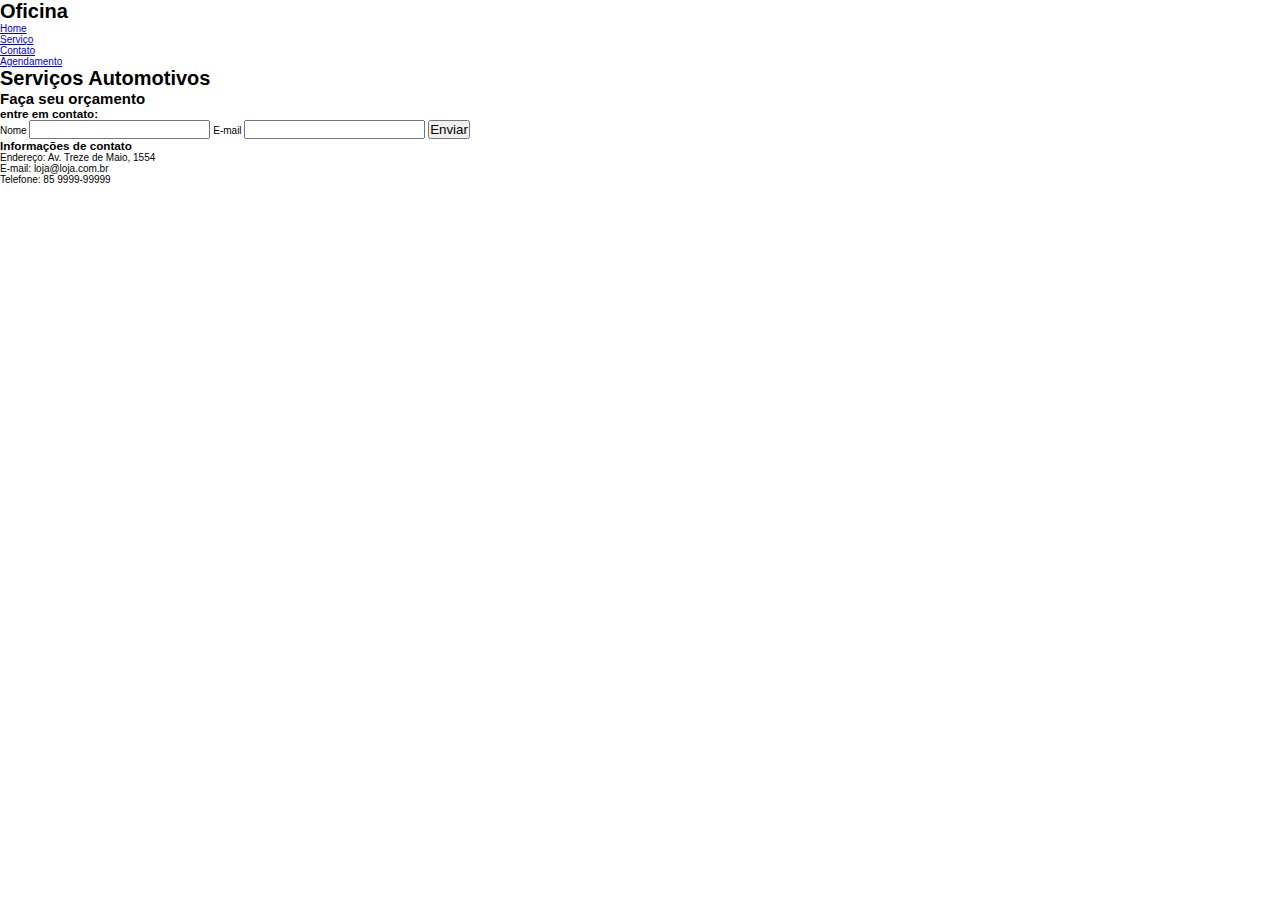
<file: landingpage-prof/index.html>
<!DOCTYPE html>
<html lang="pt-br">
<head>
    <meta charset="UTF-8">
    <meta name="viewport" content="width=device-width, initial-scale=1.0">
    <title>Document</title>
    <link rel="stylesheet" href="style.css">
</head>
<body>
    <header>
        <div class="menu">
            <h1 class="logo">Oficina</h1>
            <nav class="header-menu">
                <ul class="lista">
                    <li> <a href="#">Home</a> </li>
                    <li> <a href="#">Serviço</a> </li>
                    <li> <a href="#">Contato</a> </li>
                    <li> <a href="#">Agendamento</a> </li>
                </ul>
            </nav>
        </div>
    </header>

    <main>
        <div class="main-content">
            <h1 class="titulo">
                Serviços Automotivos
            </h1>

            <h2 class="subtitulo">
                Faça seu orçamento
            </h2>
        </div>
    </main>


    <footer>
        <div class="footer-container">
            <div class="footer-form">
                <h3>entre em contato:</h3>
                <form action="#">
                    <label for="name">Nome</label>
                    <input type="text" id="name" name="name">
                    <label for="email">E-mail</label>
                    <input type="email" name="email" id="email">
                    <button type="submit">Enviar</button>
                </form>
            </div>

            <div class="footer-contact">
                <h3>Informações de contato</h3>
                <p>Endereço: Av. Treze de Maio, 1554</p>
                <p>E-mail: loja@loja.com.br</p>
                <p>Telefone: 85 9999-99999</p>
            </div>
        </div>
    </footer>
</body>
</html>
</file>
<file: landingpage-prof/style.css>
*{
    margin: 0;
    padding: 0;
    box-sizing: border-box;
}

html{
    width: 100vw;
    height: 100vh;
    font-size: 62.5%;
    color: black;
    font-family: Arial, Helvetica, sans-serif;
}

body{
    background: linear-gradient(rgb(16, 16, 16, 0.5), rgb(25, 25, 25, 0.5), url(oficina.jpg));
}
</file>
